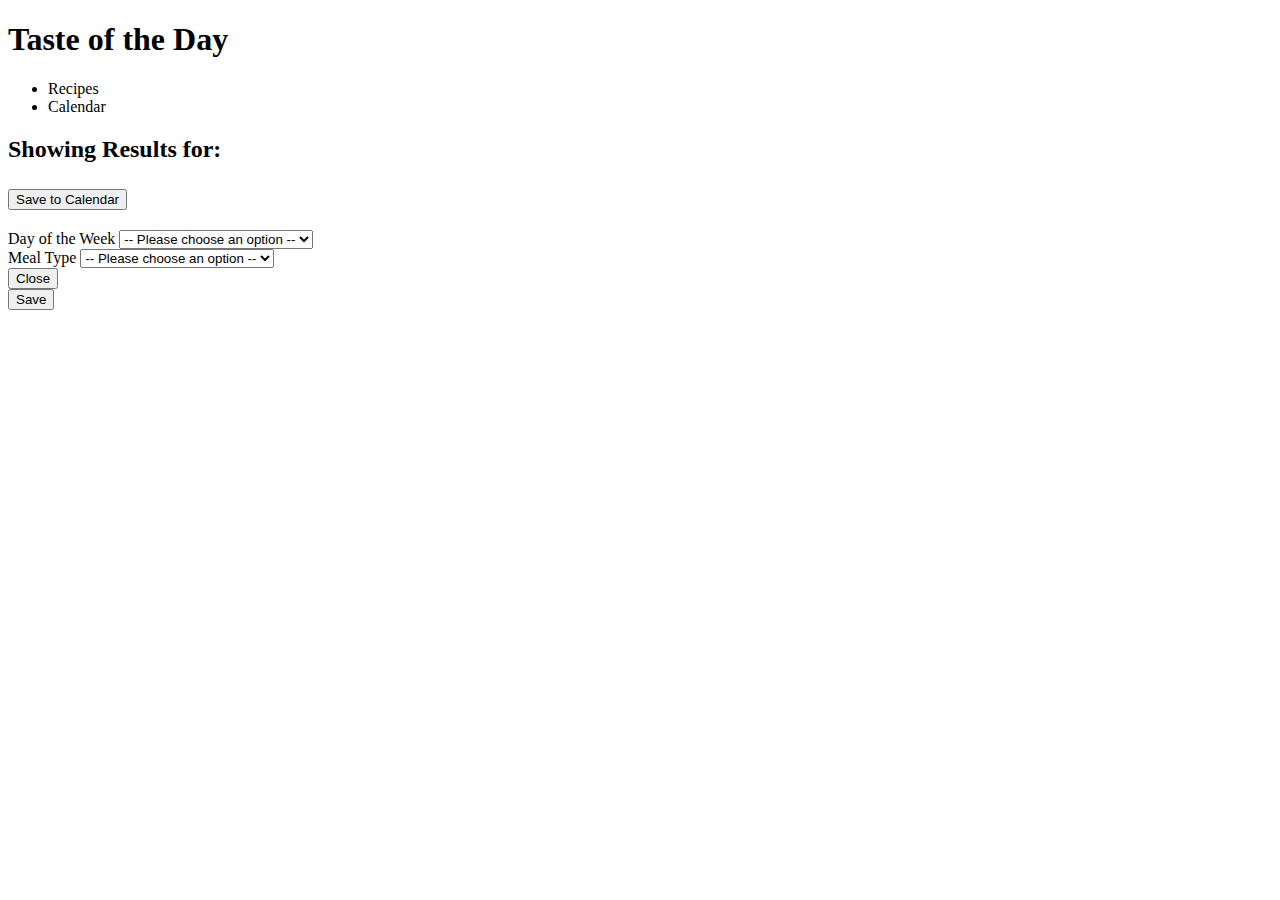
<file: index-page2.html>
<!DOCTYPE html>
<html lang="en">
  <head>
    <meta charset="UTF-8" />
    <meta http-equiv="X-UA-Compatible" content="IE=edge" />
    <meta name="viewport" content="width=device-width, initial-scale=1.0" />
    <title>Taste of the Day</title>
  </head>
  <body>
    <!-- Header and Navigation -->
    <section class="totd-section">
      <header>
        <h1 id="totd-js" class="totd">Taste of the Day</h1>
      </header>
    </section>
    <section class="nav-section">
      <nav>
        <ul id="nav-js" class="nav-css">
          <li>Recipes</li>
          <li>Calendar</li>
        </ul>
      </nav>
    </section>


    <!-- Search result container -->
    <section id="search-results-container">
      <h2>Showing Results for:<h2>
      <div id="search-results"></div>

  <!-- Single Recipe Container -->
    <div id="single-recipe"></div>
    <div class="ml-md-auto w-100 w-md-auto">
      <button id="save-recipe-button" data-toggle="modal"
        data-target="#task-form-modal"><span class="oi oi-plus mr-2"></span>Save to Calendar</button>
    </div>
    </section>
      
    <!-- modal form-->
    <section id="modal-form">
      <div>
        <form>
            <label>Day of the Week</label>
          <select id="day-input">
            <option value="" disabled selected>
                -- Please choose an option --
            </option>
            <option value="Sunday">Sunday</option>
            <option value="Monday">Monday</option>
            <option value="Tuesday">Tuesday</option>
            <option value="Wednesday">Wednesday</option>
            <option value="Thursday">Thursday</option>
            <option value="Friday">Friday</option>
            <option value="Saturday">Saturday</option>
          </select>  
        </form> 
      </div>

      <div>
        <form> 
          <label>Meal Type</label>
          <select id="meal-input">
            <option value="" disabled selected>
              -- Please choose an option -- 
            </option>
            <option value="Breakfast">Breakfast</option>
            <option value="Lunch">Lunch</option>
            <option value="Dinner">Dinner</option>
            <option value="Snack">Snack</option>
          </select>
        </form>
      </div>

      <div>
        <button id="modal-close-button">Close</button>
      </div>

      <div>
        <button id="modal-save-button">Save</button>
      </div>

    </section>



    <script src="https://cdnjs.cloudflare.com/ajax/libs/jquery/3.6.0/jquery.min.js" integrity="sha512-894YE6QWD5I59HgZOGReFYm4dnWc1Qt5NtvYSaNcOP+u1T9qYdvdihz0PPSiiqn/+/3e7Jo4EaG7TubfWGUrMQ==" crossorigin="anonymous" referrerpolicy="no-referrer"></script>
    <script src="https://cdnjs.cloudflare.com/ajax/libs/jquery/3.6.0/jquery.js" integrity="sha512-n/4gHW3atM3QqRcbCn6ewmpxcLAHGaDjpEBu4xZd47N0W2oQ+6q7oc3PXstrJYXcbNU1OHdQ1T7pAP+gi5Yu8g==" crossorigin="anonymous" referrerpolicy="no-referrer"></script>
    <script src="https://cdnjs.cloudflare.com/ajax/libs/jquery/3.6.0/jquery.slim.js" integrity="sha512-HNbo1d4BaJjXh+/e6q4enTyezg5wiXvY3p/9Vzb20NIvkJghZxhzaXeffbdJuuZSxFhJP87ORPadwmU9aN3wSA==" crossorigin="anonymous" referrerpolicy="no-referrer"></script>
    <script src="https://cdnjs.cloudflare.com/ajax/libs/jquery/3.6.0/jquery.slim.min.js" integrity="sha512-6ORWJX/LrnSjBzwefdNUyLCMTIsGoNP6NftMy2UAm1JBm6PRZCO1d7OHBStWpVFZLO+RerTvqX/Z9mBFfCJZ4A==" crossorigin="anonymous" referrerpolicy="no-referrer"></script>
    <script src="single.js"></script>
  </body>
</html>
</file>
